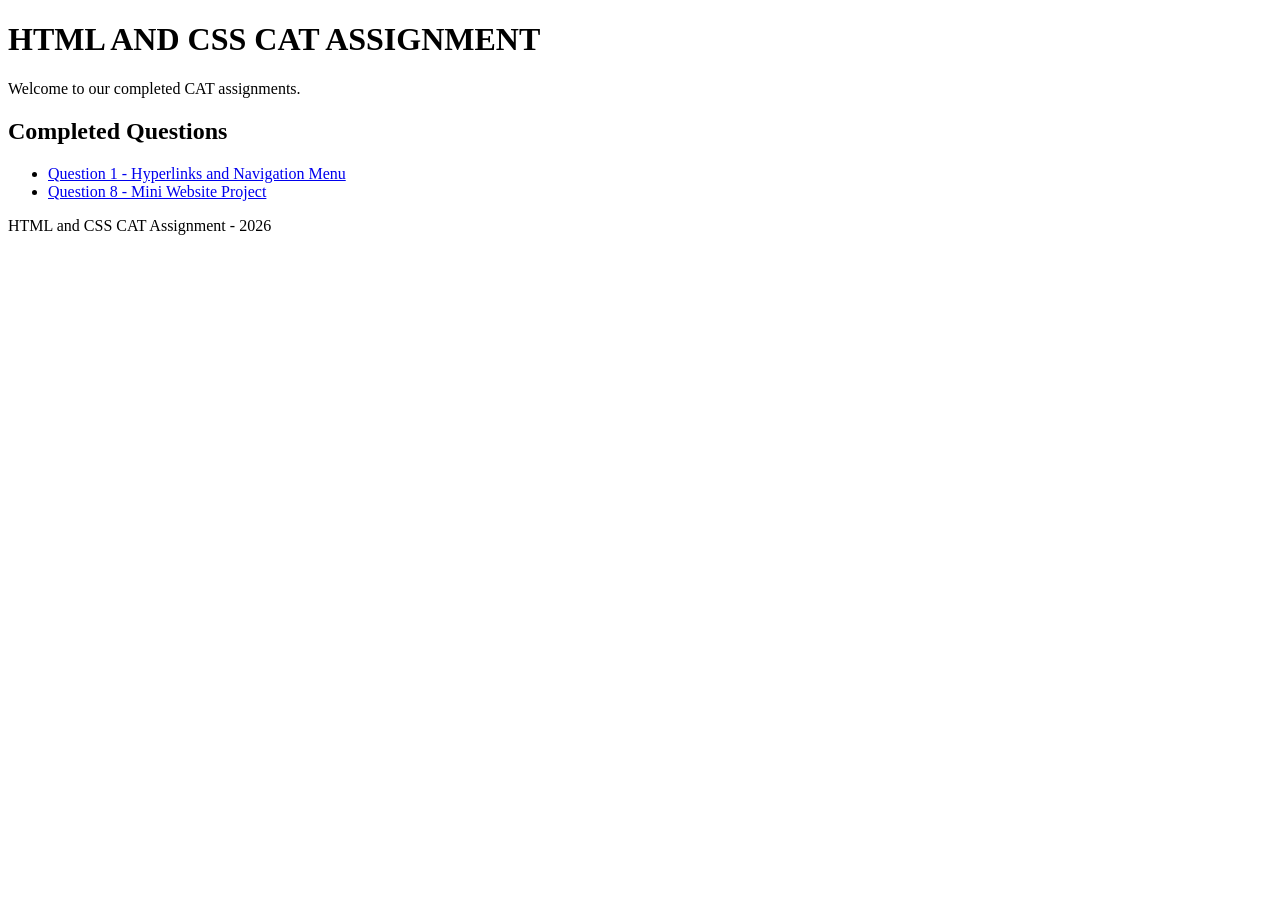
<file: index.html>
<!DOCTYPE html>
<html lang="en">
<head>
    <meta charset="UTF-8">
    <title>CAT Assignment</title>
</head>
<body>

    <h1>HTML AND CSS CAT ASSIGNMENT</h1>

    <p>Welcome to our completed CAT assignments.</p>

    <h2>Completed Questions</h2>

    <ul>
        <li>
            <a href="QUESTION 1/about.html">
                Question 1 - Hyperlinks and Navigation Menu
            </a>
        </li>

        <li>
            <a href="QUESTION 8/index.html">
                Question 8 - Mini Website Project
            </a>
        </li>
    </ul>

    <footer>
        <p>HTML and CSS CAT Assignment - 2026</p>
    </footer>

</body>
</html>
</file>
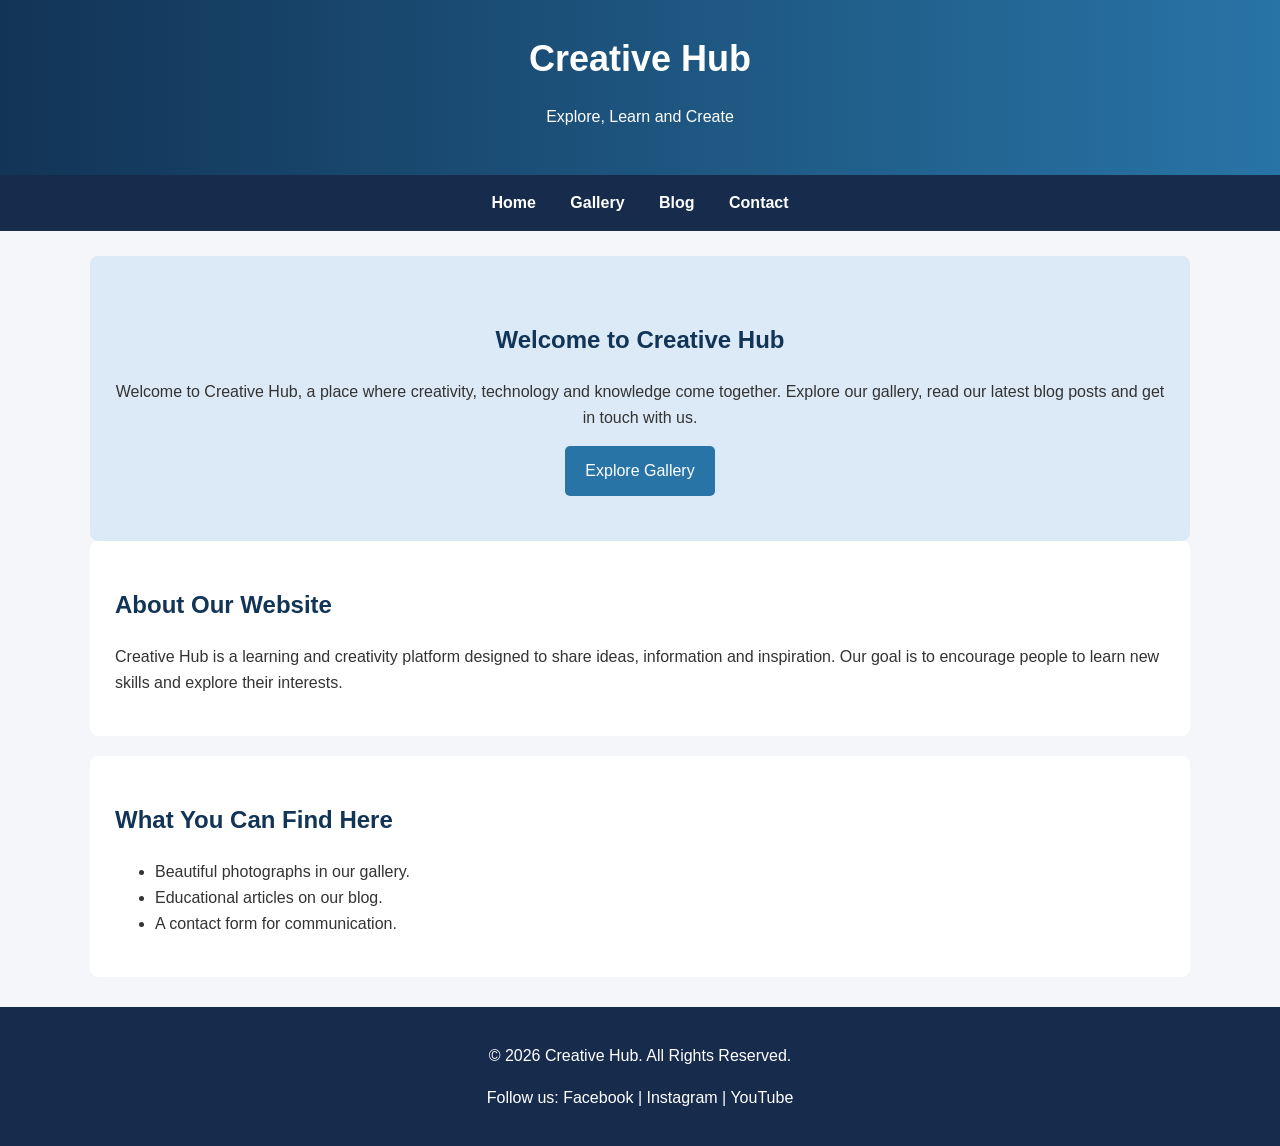
<file: QUESTION 8/index.html>
<!DOCTYPE html>
<html lang="en">
<head>
    <meta charset="UTF-8">
    <meta name="viewport" content="width=device-width, initial-scale=1.0">
    <title>Creative Hub - Home</title>
    <link rel="stylesheet" href="style.css">
</head>
<body>

<header>
    <h1>Creative Hub</h1>
    <p>Explore, Learn and Create</p>
</header>

<nav>
    <a href="index.html">Home</a>
    <a href="gallery.html">Gallery</a>
    <a href="blog.html">Blog</a>
    <a href="contact.html">Contact</a>
</nav>

<main>
    <section class="hero">
        <h2>Welcome to Creative Hub</h2>
        <p>
            Welcome to Creative Hub, a place where creativity,
            technology and knowledge come together.
            Explore our gallery, read our latest blog posts
            and get in touch with us.
        </p>
        <a class="button" href="gallery.html">Explore Gallery</a>
    </section>

    <section class="content">
        <h2>About Our Website</h2>
        <p>
            Creative Hub is a learning and creativity platform
            designed to share ideas, information and inspiration.
            Our goal is to encourage people to learn new skills
            and explore their interests.
        </p>
    </section>

    <section class="content">
        <h2>What You Can Find Here</h2>
        <ul>
            <li>Beautiful photographs in our gallery.</li>
            <li>Educational articles on our blog.</li>
            <li>A contact form for communication.</li>
        </ul>
    </section>
</main>

<footer>
    <p>&copy; 2026 Creative Hub. All Rights Reserved.</p>
    <p>Follow us: Facebook | Instagram | YouTube</p>
</footer>

</body>
</html>
</file>
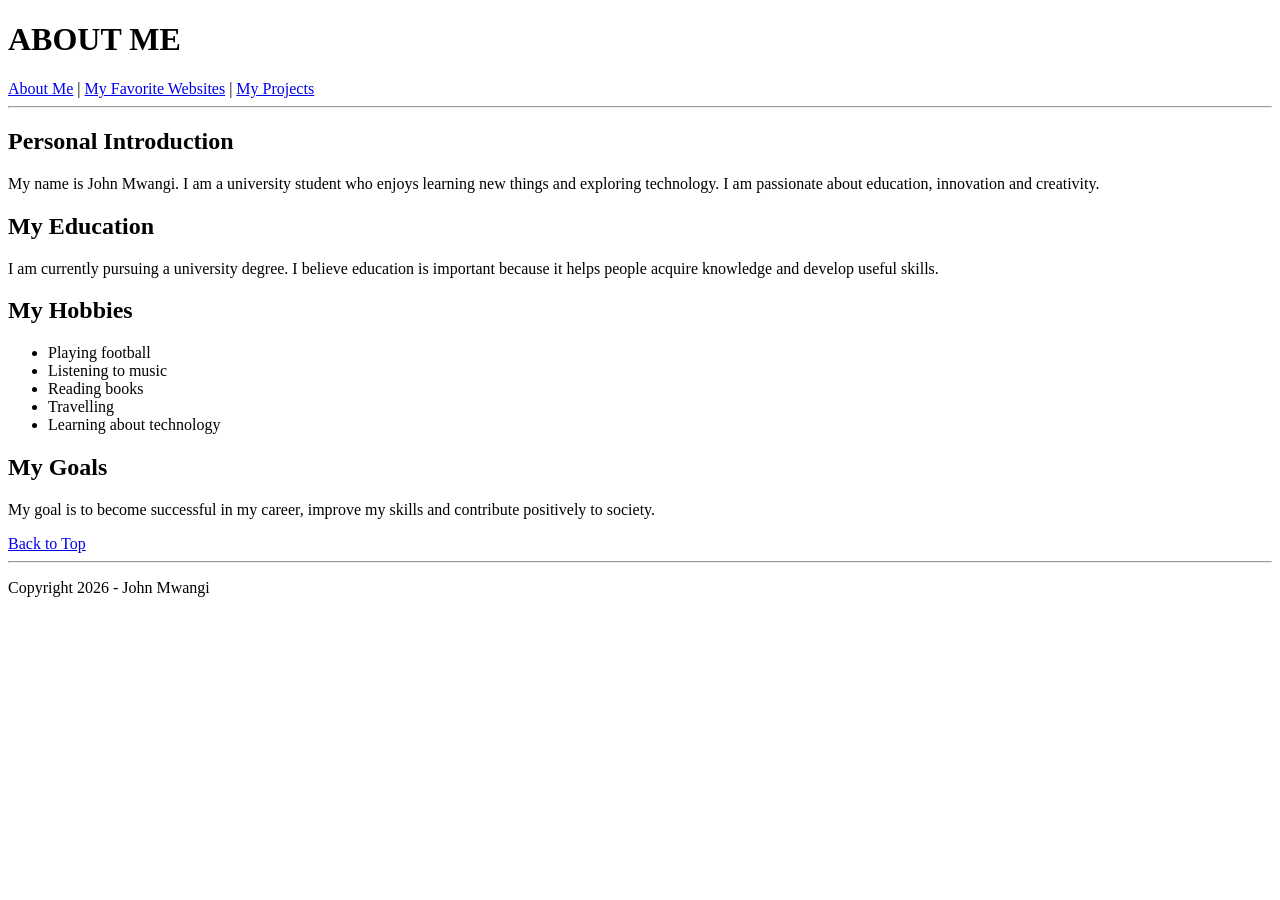
<file: QUESTION 1/about.html>
<!DOCTYPE html>
<html>
<head>
    <title>About Me</title>
</head>

<body id="top">

    <h1>ABOUT ME</h1>

    <nav>
        <a href="about.html">About Me</a> |
        <a href="websites.html">My Favorite Websites</a> |
        <a href="projects.html">My Projects</a>
    </nav>

    <hr>

    <h2>Personal Introduction</h2>

    <p>
        My name is John Mwangi. I am a university student
        who enjoys learning new things and exploring technology.
        I am passionate about education, innovation and creativity.
    </p>

    <h2>My Education</h2>

    <p>
        I am currently pursuing a university degree.
        I believe education is important because it helps
        people acquire knowledge and develop useful skills.
    </p>

    <h2>My Hobbies</h2>

    <ul>
        <li>Playing football</li>
        <li>Listening to music</li>
        <li>Reading books</li>
        <li>Travelling</li>
        <li>Learning about technology</li>
    </ul>

    <h2>My Goals</h2>

    <p>
        My goal is to become successful in my career,
        improve my skills and contribute positively to society.
    </p>

    <a href="#top">Back to Top</a>

    <hr>

    <footer>
        <p>Copyright 2026 - John Mwangi</p>
    </footer>

</body>
</html>
</file>
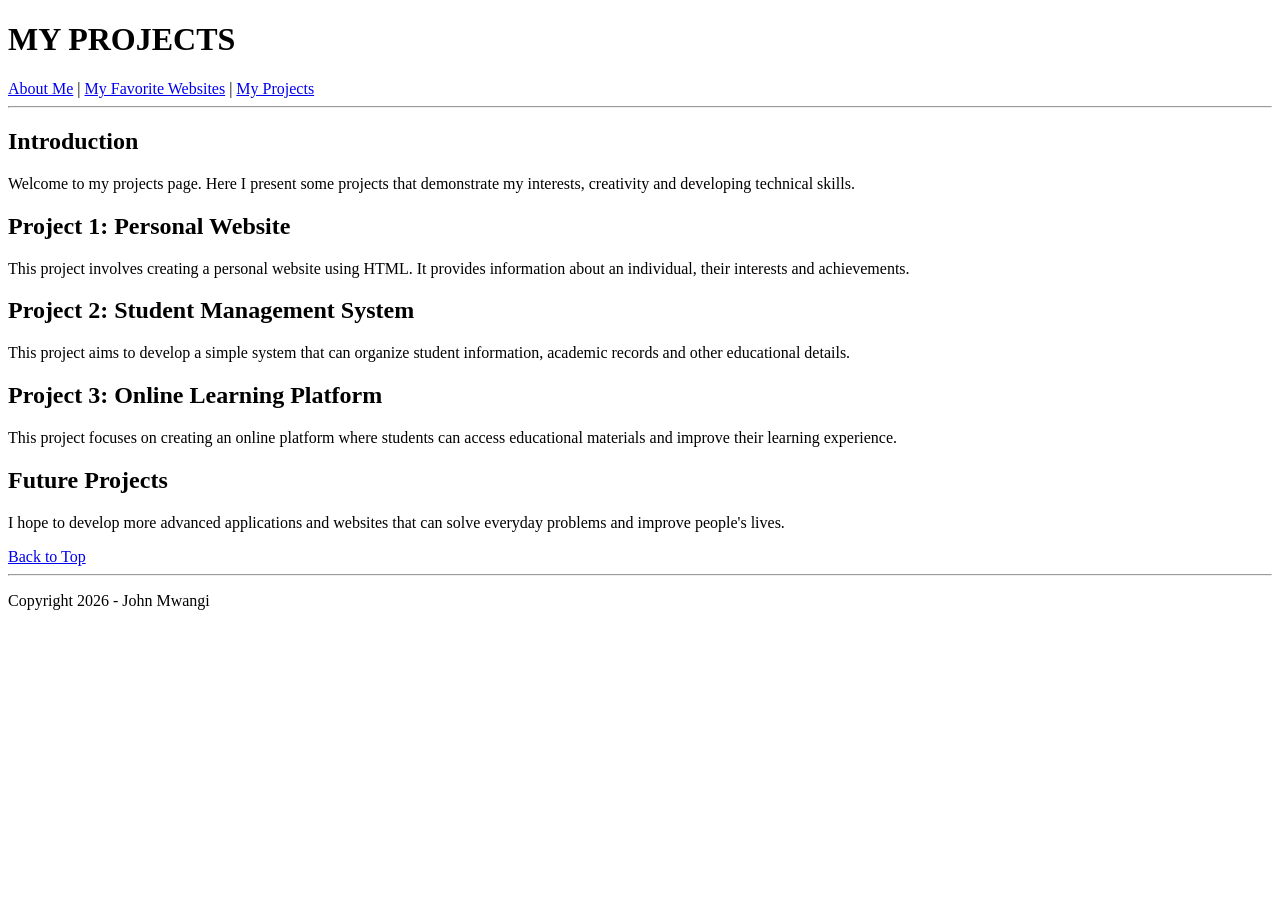
<file: QUESTION 1/projects.html>
<!DOCTYPE html>
<html>
<head>
    <title>My Projects</title>
</head>

<body id="top">

    <h1>MY PROJECTS</h1>

    <nav>
        <a href="about.html">About Me</a> |
        <a href="websites.html">My Favorite Websites</a> |
        <a href="projects.html">My Projects</a>
    </nav>

    <hr>

    <h2>Introduction</h2>

    <p>
        Welcome to my projects page. Here I present
        some projects that demonstrate my interests,
        creativity and developing technical skills.
    </p>

    <h2>Project 1: Personal Website</h2>

    <p>
        This project involves creating a personal website
        using HTML. It provides information about an individual,
        their interests and achievements.
    </p>

    <h2>Project 2: Student Management System</h2>

    <p>
        This project aims to develop a simple system
        that can organize student information,
        academic records and other educational details.
    </p>

    <h2>Project 3: Online Learning Platform</h2>

    <p>
        This project focuses on creating an online platform
        where students can access educational materials
        and improve their learning experience.
    </p>

    <h2>Future Projects</h2>

    <p>
        I hope to develop more advanced applications
        and websites that can solve everyday problems
        and improve people's lives.
    </p>

    <a href="#top">Back to Top</a>

    <hr>

    <footer>
        <p>Copyright 2026 - John Mwangi</p>
    </footer>

</body>
</html>
</file>
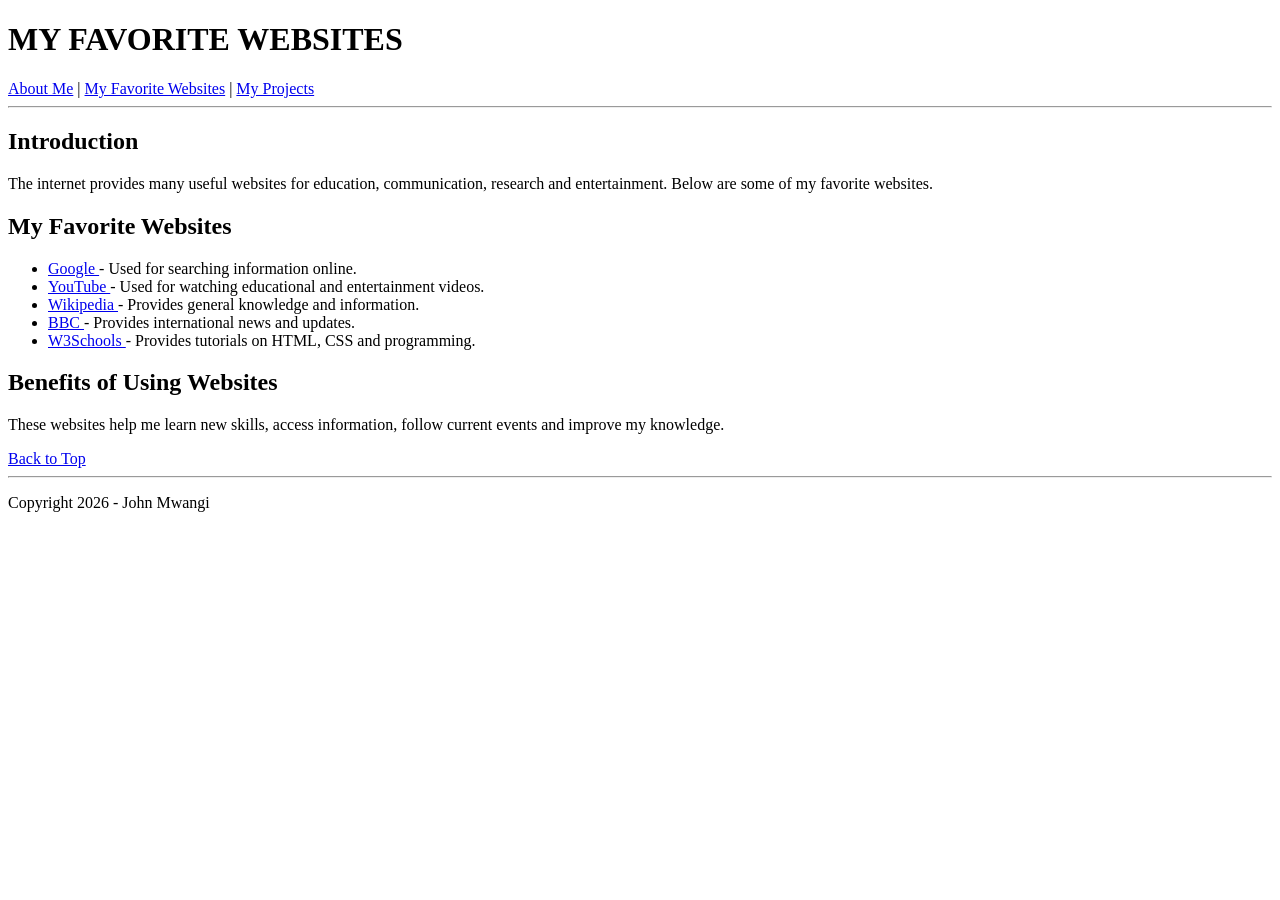
<file: QUESTION 1/websites.html>
<!DOCTYPE html>
<html>
<head>
    <title>My Favorite Websites</title>
</head>

<body id="top">

    <h1>MY FAVORITE WEBSITES</h1>

    <nav>
        <a href="about.html">About Me</a> |
        <a href="websites.html">My Favorite Websites</a> |
        <a href="projects.html">My Projects</a>
    </nav>

    <hr>

    <h2>Introduction</h2>

    <p>
        The internet provides many useful websites
        for education, communication, research and entertainment.
        Below are some of my favorite websites.
    </p>

    <h2>My Favorite Websites</h2>

    <ul>

        <li>
            <a href="https://www.google.com" target="_blank">
                Google
            </a>
            - Used for searching information online.
        </li>

        <li>
            <a href="https://www.youtube.com" target="_blank">
                YouTube
            </a>
            - Used for watching educational and entertainment videos.
        </li>

        <li>
            <a href="https://www.wikipedia.org" target="_blank">
                Wikipedia
            </a>
            - Provides general knowledge and information.
        </li>

        <li>
            <a href="https://www.bbc.com" target="_blank">
                BBC
            </a>
            - Provides international news and updates.
        </li>

        <li>
            <a href="https://www.w3schools.com" target="_blank">
                W3Schools
            </a>
            - Provides tutorials on HTML, CSS and programming.
        </li>

    </ul>

    <h2>Benefits of Using Websites</h2>

    <p>
        These websites help me learn new skills,
        access information, follow current events
        and improve my knowledge.
    </p>

    <a href="#top">Back to Top</a>

    <hr>

    <footer>
        <p>Copyright 2026 - John Mwangi</p>
    </footer>

</body>
</html>
</file>
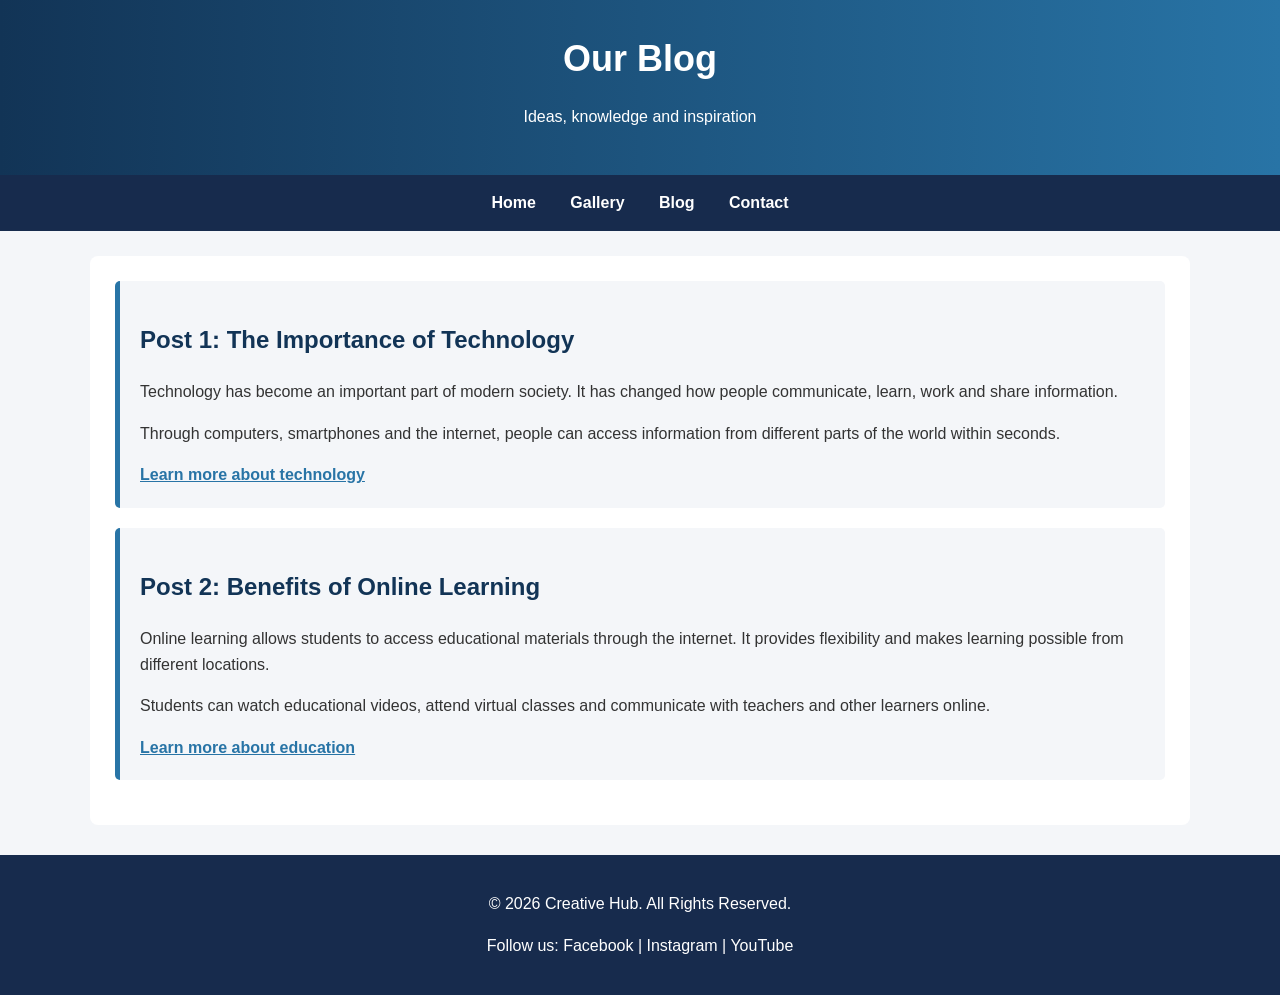
<file: QUESTION 8/blog.html>
<!DOCTYPE html>
<html lang="en">
<head>
    <meta charset="UTF-8">
    <meta name="viewport" content="width=device-width, initial-scale=1.0">
    <title>Creative Hub - Blog</title>
    <link rel="stylesheet" href="style.css">
</head>
<body>

<header>
    <h1>Our Blog</h1>
    <p>Ideas, knowledge and inspiration</p>
</header>

<nav>
    <a href="index.html">Home</a>
    <a href="gallery.html">Gallery</a>
    <a href="blog.html">Blog</a>
    <a href="contact.html">Contact</a>
</nav>

<main>
    <section class="content">

        <article class="post">
            <h2>Post 1: The Importance of Technology</h2>

            <p>
                Technology has become an important part of
                modern society. It has changed how people
                communicate, learn, work and share information.
            </p>

            <p>
                Through computers, smartphones and the internet,
                people can access information from different
                parts of the world within seconds.
            </p>

            <a href="https://www.britannica.com/technology"
               target="_blank" rel="noopener noreferrer">
                Learn more about technology
            </a>
        </article>

        <article class="post">
            <h2>Post 2: Benefits of Online Learning</h2>

            <p>
                Online learning allows students to access
                educational materials through the internet.
                It provides flexibility and makes learning
                possible from different locations.
            </p>

            <p>
                Students can watch educational videos,
                attend virtual classes and communicate
                with teachers and other learners online.
            </p>

            <a href="https://www.unesco.org/en/education"
               target="_blank" rel="noopener noreferrer">
                Learn more about education
            </a>
        </article>

    </section>
</main>

<footer>
    <p>&copy; 2026 Creative Hub. All Rights Reserved.</p>
    <p>Follow us: Facebook | Instagram | YouTube</p>
</footer>

</body>
</html>
</file>
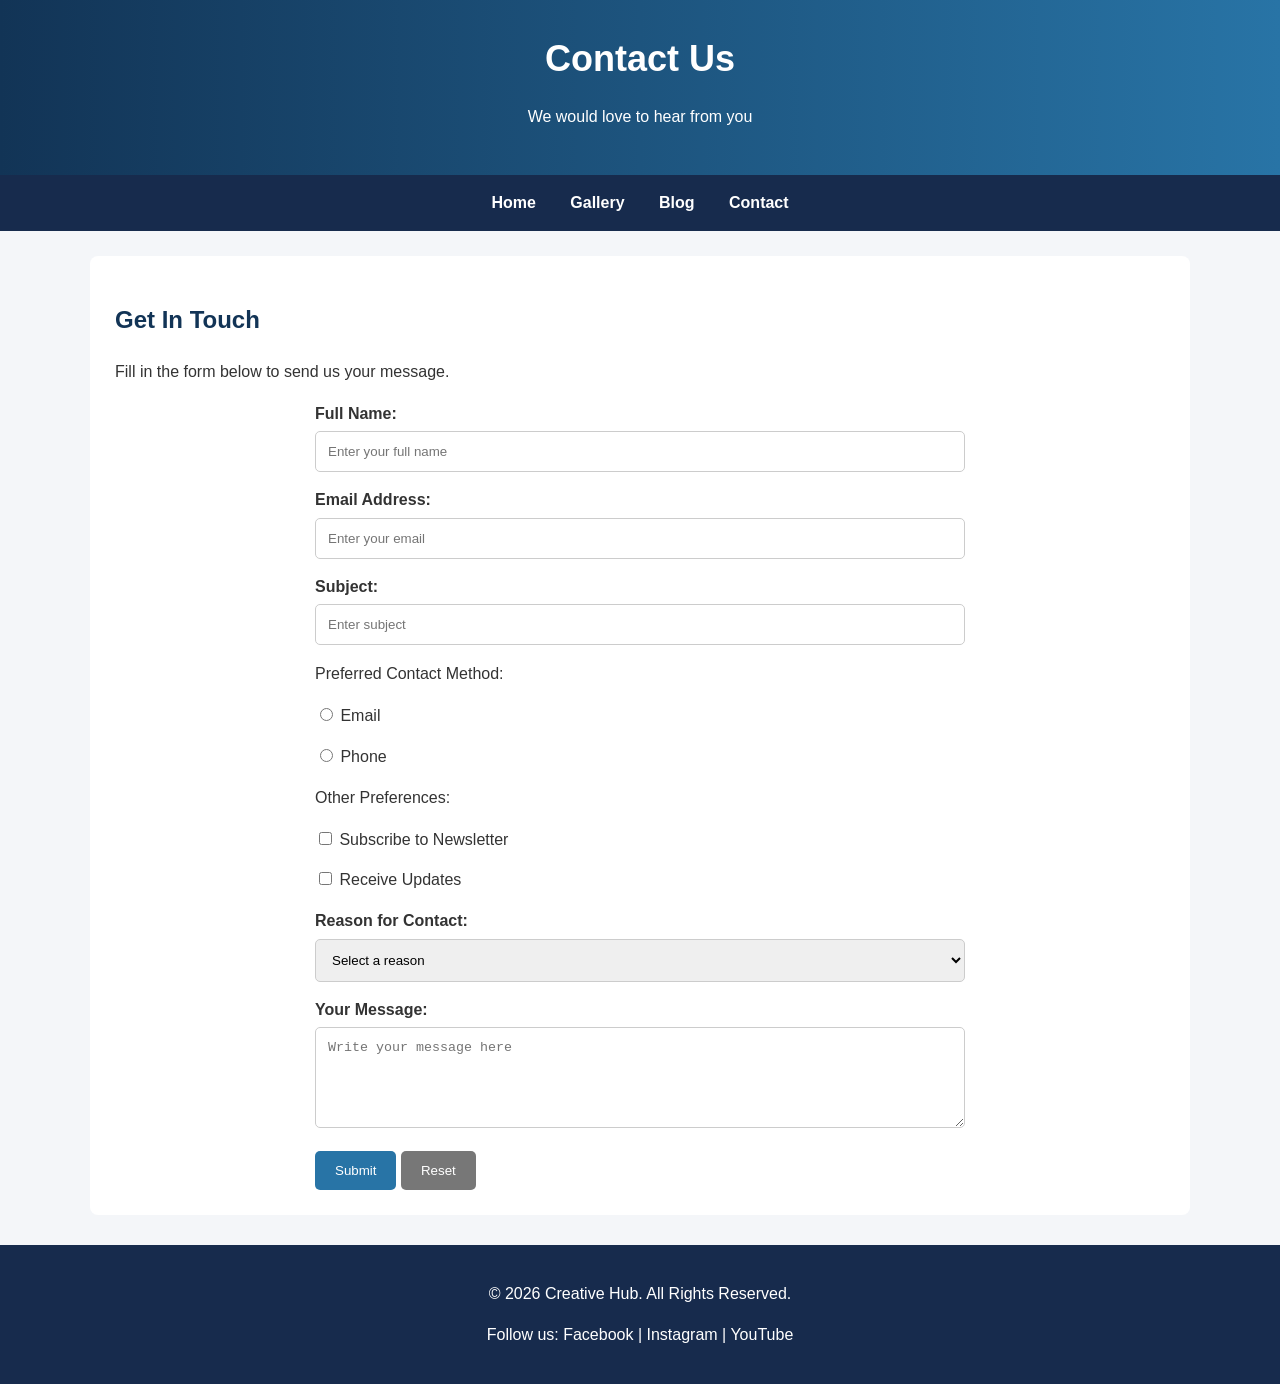
<file: QUESTION 8/contact.html>
<!DOCTYPE html>
<html lang="en">
<head>
    <meta charset="UTF-8">
    <meta name="viewport" content="width=device-width, initial-scale=1.0">
    <title>Creative Hub - Contact</title>
    <link rel="stylesheet" href="style.css">
</head>
<body>

<header>
    <h1>Contact Us</h1>
    <p>We would love to hear from you</p>
</header>

<nav>
    <a href="index.html">Home</a>
    <a href="gallery.html">Gallery</a>
    <a href="blog.html">Blog</a>
    <a href="contact.html">Contact</a>
</nav>

<main>
    <section class="content">
        <h2>Get In Touch</h2>

        <p>
            Fill in the form below to send us your message.
        </p>

        <form action="#" method="post">

            <label for="name">Full Name:</label>
            <input type="text" id="name" name="name"
                   placeholder="Enter your full name" required>

            <label for="email">Email Address:</label>
            <input type="email" id="email" name="email"
                   placeholder="Enter your email" required>

            <label for="subject">Subject:</label>
            <input type="text" id="subject" name="subject"
                   placeholder="Enter subject" required>

            <p>Preferred Contact Method:</p>

            <label class="choice">
                <input type="radio" name="contact_method"
                       value="Email" required> Email
            </label>

            <label class="choice">
                <input type="radio" name="contact_method"
                       value="Phone"> Phone
            </label>

            <p>Other Preferences:</p>

            <label class="choice">
                <input type="checkbox" name="newsletter">
                Subscribe to Newsletter
            </label>

            <label class="choice">
                <input type="checkbox" name="updates">
                Receive Updates
            </label>

            <label for="reason">Reason for Contact:</label>

            <select id="reason" name="reason" required>
                <option value="">Select a reason</option>
                <option value="Feedback">Feedback</option>
                <option value="Support">Support</option>
                <option value="Collaboration">Collaboration</option>
            </select>

            <label for="message">Your Message:</label>

            <textarea id="message" name="message"
                      rows="5" placeholder="Write your message here"
                      required></textarea>

            <button type="submit">Submit</button>
            <button type="reset" class="reset">Reset</button>

        </form>
    </section>
</main>

<footer>
    <p>&copy; 2026 Creative Hub. All Rights Reserved.</p>
    <p>Follow us: Facebook | Instagram | YouTube</p>
</footer>

</body>
</html>
</file>
<file: QUESTION 8/style.css>
/* GENERAL STYLING */

* {
    box-sizing: border-box;
}

body {
    margin: 0;
    font-family: Arial, sans-serif;
    background-color: #f4f6f9;
    color: #333;
    line-height: 1.6;
}

/* HEADER */

header {
    background: linear-gradient(to right, #123456, #2874a6);
    color: white;
    text-align: center;
    padding: 30px;
}

header h1 {
    margin: 0;
    font-size: 36px;
}

/* NAVIGATION BAR */

nav {
    background-color: #172b4d;
    text-align: center;
    padding: 15px;
}

nav a {
    color: white;
    text-decoration: none;
    margin: 15px;
    font-weight: bold;
}

nav a:hover {
    color: #f1c40f;
}

/* MAIN CONTENT */

main {
    width: 90%;
    max-width: 1100px;
    margin: 25px auto;
}

.content {
    background-color: white;
    padding: 25px;
    margin-bottom: 20px;
    border-radius: 8px;
}

h2 {
    color: #123456;
}

/* HOME PAGE */

.hero {
    background-color: #dceaf7;
    text-align: center;
    padding: 45px 20px;
    border-radius: 8px;
}

.button {
    display: inline-block;
    background-color: #2874a6;
    color: white;
    padding: 12px 20px;
    text-decoration: none;
    border-radius: 5px;
}

.button:hover {
    background-color: #123456;
}

/* GALLERY GRID */

.gallery {
    display: grid;
    grid-template-columns: repeat(3, 1fr);
    gap: 20px;
}

.gallery figure {
    margin: 0;
    background-color: #f4f6f9;
    padding: 10px;
    border-radius: 8px;
}

.gallery img {
    width: 100%;
    height: 200px;
    object-fit: cover;
    border-radius: 5px;
}

figcaption {
    text-align: center;
    padding: 8px;
    font-weight: bold;
}

/* BLOG POSTS */

.post {
    background-color: #f4f6f9;
    padding: 20px;
    margin-bottom: 20px;
    border-left: 5px solid #2874a6;
    border-radius: 5px;
}

.post a {
    color: #2874a6;
    font-weight: bold;
}

/* CONTACT FORM */

form {
    max-width: 650px;
    margin: auto;
}

form label {
    display: block;
    margin-top: 15px;
    font-weight: bold;
}

input[type="text"],
input[type="email"],
select,
textarea {
    width: 100%;
    padding: 12px;
    margin-top: 5px;
    border: 1px solid #ccc;
    border-radius: 5px;
}

.choice {
    font-weight: normal;
}

button {
    background-color: #2874a6;
    color: white;
    padding: 12px 20px;
    border: none;
    border-radius: 5px;
    margin-top: 15px;
    cursor: pointer;
}

button:hover {
    background-color: #123456;
}

.reset {
    background-color: #777;
}

/* FOOTER */

footer {
    background-color: #172b4d;
    color: white;
    text-align: center;
    padding: 20px;
    margin-top: 30px;
}

/* RESPONSIVE DESIGN */

@media screen and (max-width: 768px) {

    .gallery {
        grid-template-columns: repeat(2, 1fr);
    }

    nav a {
        display: inline-block;
        margin: 8px;
    }

    header h1 {
        font-size: 28px;
    }
}

@media screen and (max-width: 500px) {

    .gallery {
        grid-template-columns: 1fr;
    }

    nav a {
        display: block;
        margin: 10px;
    }

    main {
        width: 95%;
    }
}
</file>
